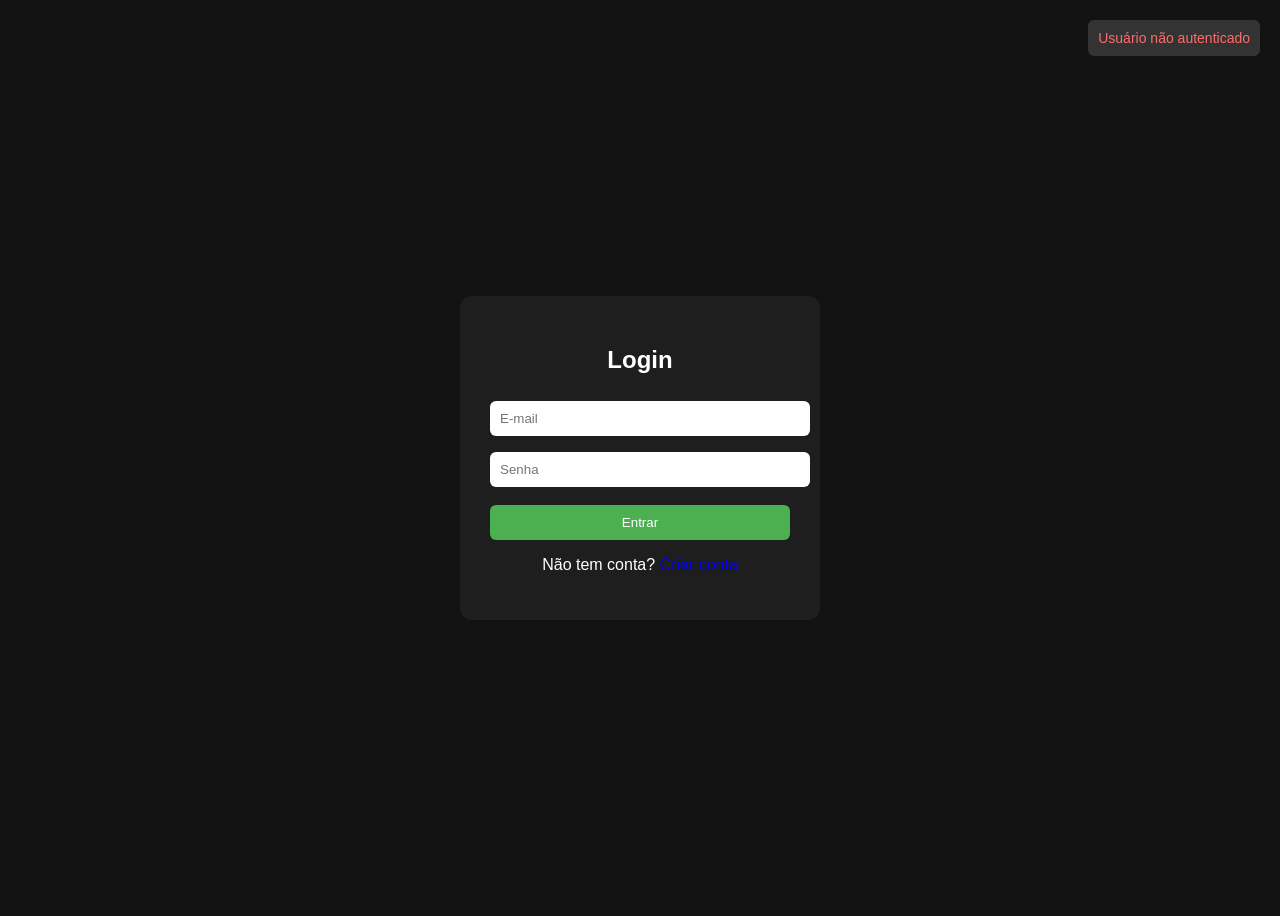
<file: src/main/resources/static/index.html>
<!DOCTYPE html>
<html lang="pt-BR">
<head>
  <meta charset="UTF-8">
  <title>Controlador de Gastos</title>

  <style>
    body {
      font-family: Arial;
      background: #121212;
      color: white;
      display: flex;
      justify-content: center;
      align-items: center;
      height: 100vh;
    }

    .screen { display: none; }
    .screen.active { display: block; }

    .card {
      background: #1e1e1e;
      padding: 30px;
      border-radius: 12px;
      width: 300px;
      text-align: center;
    }

    input {
      width: 100%;
      padding: 10px;
      margin: 8px 0;
      border-radius: 6px;
      border: none;
    }

    button {
      width: 100%;
      padding: 10px;
      margin-top: 10px;
      background: #4caf50;
      border: none;
      border-radius: 6px;
      color: white;
      cursor: pointer;
    }

    .error { color: #ff6b6b; font-size: 14px; }
    .toast {
      position: fixed;
      top: 20px;
      right: 20px;
      background: #333;
      padding: 10px;
      border-radius: 6px;
      display: none;
    }
    .toast.show { display: block; }
  </style>
</head>

<body>

<div id="toast" class="toast"></div>

<!-- LOGIN -->
<section id="loginScreen" class="screen active">
  <div class="card">
    <h2>Login</h2>

    <input type="email" id="loginEmail" placeholder="E-mail">
    <input type="password" id="loginSenha" placeholder="Senha">

    <div id="loginError" class="error"></div>

    <button onclick="doLogin()">Entrar</button>

    <p>
      Não tem conta?
      <a href="#" onclick="showScreen('cadastroScreen')">Criar conta</a>
    </p>
  </div>
</section>

<!-- CADASTRO -->
<section id="cadastroScreen" class="screen">
  <div class="card">
    <h2>Cadastro</h2>

    <input type="text" id="cadastroNome" placeholder="Nome">
    <input type="email" id="cadastroEmail" placeholder="E-mail">
    <input type="password" id="cadastroSenha" placeholder="Senha">

    <div id="cadastroError" class="error"></div>

    <button onclick="doCadastro()">Criar conta</button>

    <p>
      Já tem conta?
      <a href="#" onclick="showScreen('loginScreen')">Entrar</a>
    </p>
  </div>
</section>

<script src="app.js"></script>

<script>
  // troca de telas
  function showScreen(id) {
    document.querySelectorAll('.screen').forEach(s => s.classList.remove('active'));
    document.getElementById(id).classList.add('active');
  }

  // login
  async function doLogin() {
    const email = document.getElementById('loginEmail').value;
    const senha = document.getElementById('loginSenha').value;

    try {
      const res = await fetch('http://localhost:8080/usuario/login', {
        method: 'POST',
        headers: { 'Content-Type': 'application/json' },
        credentials: 'include',
        body: JSON.stringify({ email, senha })
      });

      if (!res.ok) throw new Error();

      // salva usuário
      const user = await res.json();
      localStorage.setItem('user', JSON.stringify(user));

      // redireciona
      window.location.href = "dashboard.html";

    } catch {
      document.getElementById('loginError').textContent = 'Login inválido';
    }
  }

  // cadastro
  async function doCadastro() {
    const nome = document.getElementById('cadastroNome').value;
    const email = document.getElementById('cadastroEmail').value;
    const senha = document.getElementById('cadastroSenha').value;

    try {
      await fetch('http://localhost:8080/usuario/cadastro', {
        method: 'POST',
        headers: { 'Content-Type': 'application/json' },
        body: JSON.stringify({ nome, email, senha })
      });

      alert("Conta criada!");
      showScreen('loginScreen');

    } catch {
      document.getElementById('cadastroError').textContent = 'Erro ao cadastrar';
    }
  }
</script>

</body>
</html>
</file>
